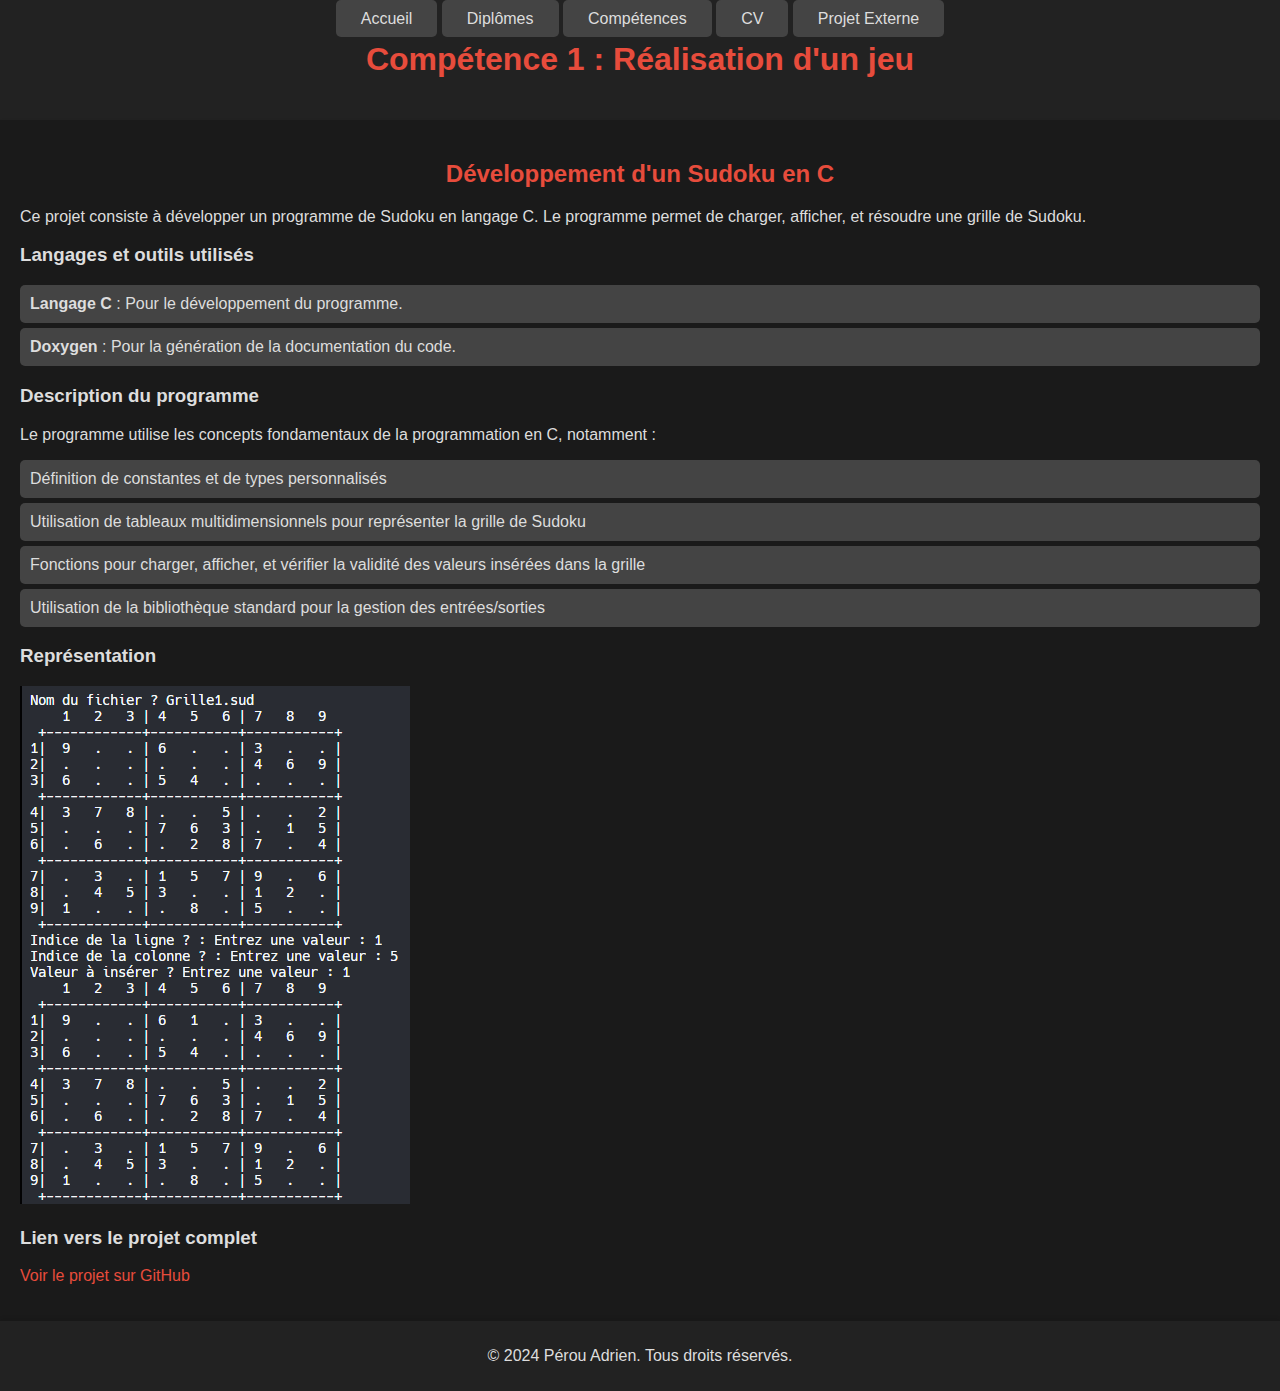
<file: competence1.html>
<!DOCTYPE html>
<html lang="fr">
<head>
    <meta charset="UTF-8">
    <meta name="viewport" content="width=device-width, initial-scale=1.0">
    <title>Compétence 1 - Réaliser</title>
    <link rel="stylesheet" href="styles.css">
</head>
<body>
    <nav class="nav-competence">
        <ul>
            <li><a href="index.html">Accueil</a></li>
            <li><a href="diplomes.html">Diplômes</a></li>
            <li><a href="competences.html">Compétences</a></li>
            <li><a href="cv.html">CV</a></li>
            <li><a href="projet-externe.html">Projet Externe</a></li>
        </ul>
    </nav>
    <header>
        <h1>Compétence 1 : Réalisation d'un jeu</h1>
    </header>
    
    <main>
        <section>
            <h2>Développement d'un Sudoku en C</h2>
            <p>Ce projet consiste à développer un programme de Sudoku en langage C. Le programme permet de charger, afficher, et résoudre une grille de Sudoku.</p>
            
            <h3>Langages et outils utilisés</h3>
            <ul>
                <li><strong>Langage C</strong> : Pour le développement du programme.</li>
                <li><strong>Doxygen</strong> : Pour la génération de la documentation du code.</li>
            </ul>

            <h3>Description du programme</h3>
            <p>Le programme utilise les concepts fondamentaux de la programmation en C, notamment :</p>
            <ul>
                <li>Définition de constantes et de types personnalisés</li>
                <li>Utilisation de tableaux multidimensionnels pour représenter la grille de Sudoku</li>
                <li>Fonctions pour charger, afficher, et vérifier la validité des valeurs insérées dans la grille</li>
                <li>Utilisation de la bibliothèque standard pour la gestion des entrées/sorties</li>
            </ul>

            <h3>Représentation</h3>
            <img src="images/sudoku.png" alt="Représentation du Sudoku en C" class="code-example">

            <h3>Lien vers le projet complet</h3>
            <p>
                <a class="site-link" href="https://github.com/AdrienPerou1/sudoku" target="_blank">Voir le projet sur GitHub</a>
            </p>
        </section>
    </main>
    <footer>
        <p>&copy; 2024 Pérou Adrien. Tous droits réservés.</p>
    </footer>
</body>
</html>
</file>
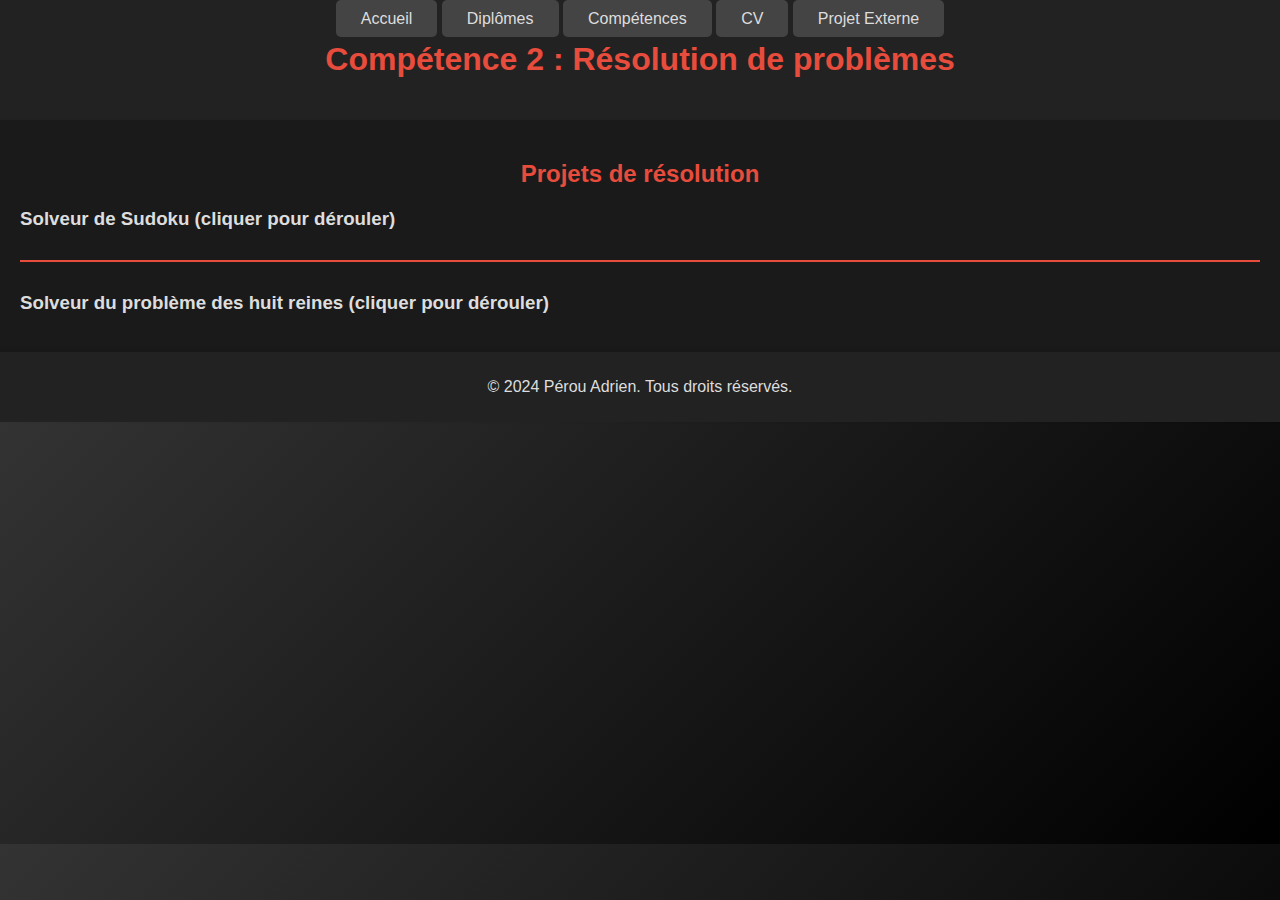
<file: competence2.html>
<!DOCTYPE html>
<html lang="fr">
<head>
    <meta charset="UTF-8">
    <meta name="viewport" content="width=device-width, initial-scale=1.0">
    <title>Compétence 2 - Projets de résolution</title>
    <link rel="stylesheet" href="styles.css">
    <script>
        function toggleProject(projectId) {
            var project = document.getElementById(projectId);
            if (project.style.display === "none") {
                project.style.display = "block";
            } else {
                project.style.display = "none";
            }
        }
    </script>
</head>
<nav class = "nav-competence">
    <ul>
        <li><a href="index.html">Accueil</a></li>
        <li><a href="diplomes.html">Diplômes</a></li>
        <li><a href="competences.html">Compétences</a></li>
        <li><a href="cv.html">CV</a></li>
        <li><a href="projet-externe.html">Projet Externe</a></li>
    </ul>
</nav>
<body>
    <header>
        <h1>Compétence 2 : Résolution de problèmes</h1>
    </header>
    <main>
        <section>
            <h2>Projets de résolution</h2>

            <h3 onclick="toggleProject('sudokuProject')" style="cursor: pointer;">Solveur de Sudoku (cliquer pour dérouler)</h3>
            <div id="sudokuProject" style="display: none;">
                <p>Ce projet consiste à développer un solveur de Sudoku en langage C. Le programme permet de charger, afficher, et résoudre une grille de Sudoku.</p>
                
                <h4>Langages et outils utilisés</h4>
                <ul>
                    <li><strong>Langage C</strong> : Pour le développement du programme.</li>
                    <li><strong>Doxygen</strong> : Pour la génération de la documentation du code.</li>
                </ul>

                <h4>Description du programme</h4>
                <p>Le programme utilise les concepts fondamentaux de la programmation en C, notamment :</p>
                <ul>
                    <li>Définition de constantes et de types personnalisés</li>
                    <li>Utilisation de tableaux multidimensionnels pour représenter la grille de Sudoku</li>
                    <li>Fonctions pour charger, afficher, et vérifier la validité des valeurs insérées dans la grille</li>
                    <li>Utilisation de la bibliothèque standard pour la gestion des entrées/sorties</li>
                </ul>

                <h3>Représentation</h3>
            <img src="images/solveur_sudoku.png" alt="Solveur de Sudoku en C" class="code-example">
                

                <h4>Lien vers le projet complet</h4>
                <p>
                    <a class="site-link" href="https://github.com/AdrienPerou1/solveur_sudoku" target="_blank">Voir le projet sur GitHub</a>
                </p>
            </div>


            <div style="border-top: 2px solid #e74c3c; margin: 30px 0;"></div>
            
            <h3 onclick="toggleProject('eightQueensProject')" style="cursor: pointer;">Solveur du problème des huit reines (cliquer pour dérouler)</h3>
            <div id="eightQueensProject" style="display: none;">
                <p>Ce projet consiste à développer un solveur automatique du problème des huit reines en Python. Le programme utilise deux algorithmes : le backtracking et une méthode basée sur les symétries, rotations et réflexions.</p>

                <h4>Langages et outils utilisés</h4>
                <ul>
                    <li><strong>Python</strong> : Pour le développement du programme.</li>
                </ul>

                <h4>Description du programme</h4>
                <p>Le programme utilise les concepts fondamentaux de la programmation en Python, notamment :</p>
                <ul>
                    <li>Utilisation de fonctions pour vérifier les contraintes du problème des huit reines</li>
                    <li>Méthode de backtracking pour trouver toutes les solutions possibles</li>
                    <li>Algorithme exploitant les symétries, rotations et réflexions pour optimiser la recherche de solutions</li>
                </ul>

                <h3>Représentation</h3>
            <img src="images/solveur_8_reines.png" alt="Représentation du solveur de reines" class="code-example">

                <h4>Lien vers le projet complet</h4>
                <p>
                    <a class="site-link" href="https://github.com/AdrienPerou1/eight-queens_solver" target="_blank">Voir le projet sur GitHub</a>
                </p>
            </div>
        </section>
    </main>
    <footer>
        <p>&copy; 2024 Pérou Adrien. Tous droits réservés.</p>
    </footer>
</body>
</html>
</file>
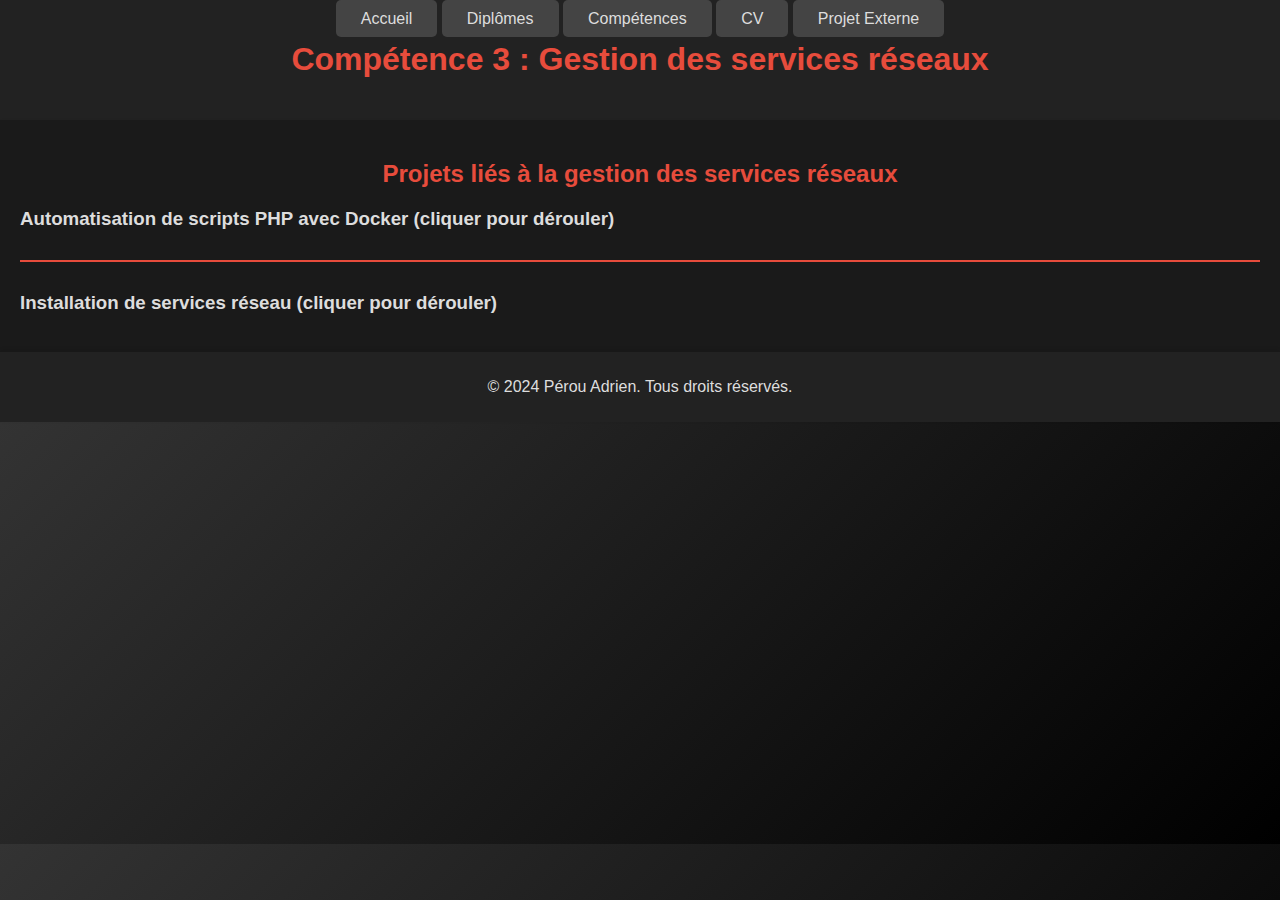
<file: competence3.html>
<!DOCTYPE html>
<html lang="fr">
<head>
    <meta charset="UTF-8">
    <meta name="viewport" content="width=device-width, initial-scale=1.0">
    <title>Compétence 3 - Gestion des services réseaux</title>
    <link rel="stylesheet" href="styles.css">
    <script>
        function toggleProject(projectId) {
            var project = document.getElementById(projectId);
            if (project.style.display === "none") {
                project.style.display = "block";
            } else {
                project.style.display = "none";
            }
        }
    </script>
</head>
<nav class="nav-competence">
    <ul>
        <li><a href="index.html">Accueil</a></li>
        <li><a href="diplomes.html">Diplômes</a></li>
        <li><a href="competences.html">Compétences</a></li>
        <li><a href="cv.html">CV</a></li>
        <li><a href="projet-externe.html">Projet Externe</a></li>
    </ul>
</nav>
<body>
    <header>
        <h1>Compétence 3 : Gestion des services réseaux</h1>
    </header>
    <main>
        <section>
            <h2>Projets liés à la gestion des services réseaux</h2>

            

            <h3 onclick="toggleProject('sae103')" style="cursor: pointer;">Automatisation de scripts PHP avec Docker (cliquer pour dérouler)</h3>
            <div id="sae103" style="display: none;">
                <p>Cette SAÉ se concentre sur l'automatisation de scripts PHP avec Docker. Le projet impliquait la création d'un script PHP capable de transformer des fichiers Markdown en PDF.</p>
                <embed src="sujets/SAE_1.03_-_Sujet_v4.pdf" type="application/pdf" width="100%" height="500px" />

                <h4>Langages et outils utilisés</h4>
                <ul>
                    <li><strong>PHP</strong> : Pour le développement du script.</li>
                    <li><strong>Docker</strong> : Pour la conteneurisation du script.</li>
                </ul>

                <h4>Description du projet</h4>
                <p>Le projet comprenait plusieurs étapes :</p>
                <ul>
                    <li>Développement d'un script PHP pour transformer des fichiers Markdown en PDF</li>
                    <li>Automatisation du processus de transformation avec Docker</li>
                </ul>


                </code></pre>

                <h4>Exemple de script PHP</h4>
                <pre><code>
                } else if (substr($ligne, 0, 1) === '#') {
                    // Ajoute un en-tête de niveau correspondant au nombre de '#'
                    $headerLevel = substr_count($ligne, '#');
                    $html .= '<h' . $headerLevel . '>';
                    $html .= trim(substr($ligne, $headerLevel + 1));
                    if ($headerLevel > 0) {
                        $html .= '</h' . $headerLevel . '>';
                    }
            
            
                    // Remplace le [texte](lien) en HTML
                } else if (preg_match('/^\[(.*?)\]\((.*?)\)$/', $ligne, $url)) {
                     $html .= '<a href="' . $url[2] . '">' . $url[1] . '</a>';
            
            
                    // Ajoute du texte en italique
                } else if (preg_match('/\*([^*]+)\*/', $ligne, $italique)) {
                    $html .= '<em>' . $italique[1] . '</em>';
            
            
                    // Ajoute du texte en gras
                } else if (preg_match('/\*\*([^*]+)\*\*/', $ligne, $gras)) {
                    $html .= '<strong>' . $gras[1] . '</strong>';
                } 
            }
                </code></pre>

                <h4>Lien vers le projet complet</h4>
                <p>
                    <a class="site-link" href="https://github.com/AdrienPerou1/markdown2pdf" target="_blank">Voir le projet sur GitHub</a>
                </p>
            </div>

            <div style="border-top: 2px solid #e74c3c; margin: 30px 0;"></div>


            <h3 onclick="toggleProject('sae203')" style="cursor: pointer;">Installation de services réseau (cliquer pour dérouler)</h3>
            <div id="sae203" style="display: none;">
                <p>Cette SAÉ vise à installer et configurer un serveur web avec une authentification sécurisé.</p>
                <embed src="sujets/___TP_SAE_203_STUDENT.pdf" type="application/pdf" width="100%" height="500px" />

                <h4>Langages et outils utilisés</h4>
                <ul>
                    <li><strong>Machine virtuelle sur Linux</strong> : Pour l'environnement serveur.</li>
                    <li><strong>Apache</strong> : Serveur web.</li>
                    <li><strong>MySQL</strong> : Système de gestion de base de données.</li>
                    <li><strong>PHP</strong> : Langage de script côté serveur.</li>
                </ul>

                <h4>Description du projet</h4>
                <p>Le projet consistait à installer et configurer un serveur web complet avec Apache, MySQL et PHP. Voici quelques-unes des tâches réalisées :</p>
                <ul>
                    <li>Installation et configuration du serveur Apache</li>
                    <li>Configuration de la base de données MySQL</li>
                    <li>Intégration de PHP pour le traitement dynamique des pages web</li>
                </ul>

                <h4>Exemple de configuration Apache</h4>
                <pre><code>
# Chargement des modules nécessaires
htpasswd -c /etc/apache2/.htpasswd admin

# Configuration de la racine des documents
DocumentRoot "/var/www/html"
<Directory "/var/www/html/private">
    AuthType Basic
    AuthName "Espace Privé : Veuillez saisir votre mot de passe"
    AuthUserFile /etc/apache2/.htpasswd
    Require valid-user
</Directory>
                </code></pre>

                <h4>Lien vers les fichiers de configuration</h4>
                <p>
                    <a class="site-link" href="https://github.com/AdrienPerou1/configuration_server_web" download>Voir le projet sur GitHub</a>
                </p>
            </div>

            
        </section>
    </main>
    <footer>
        <p>&copy; 2024 Pérou Adrien. Tous droits réservés.</p>
    </footer>
</body>
</html>
</file>
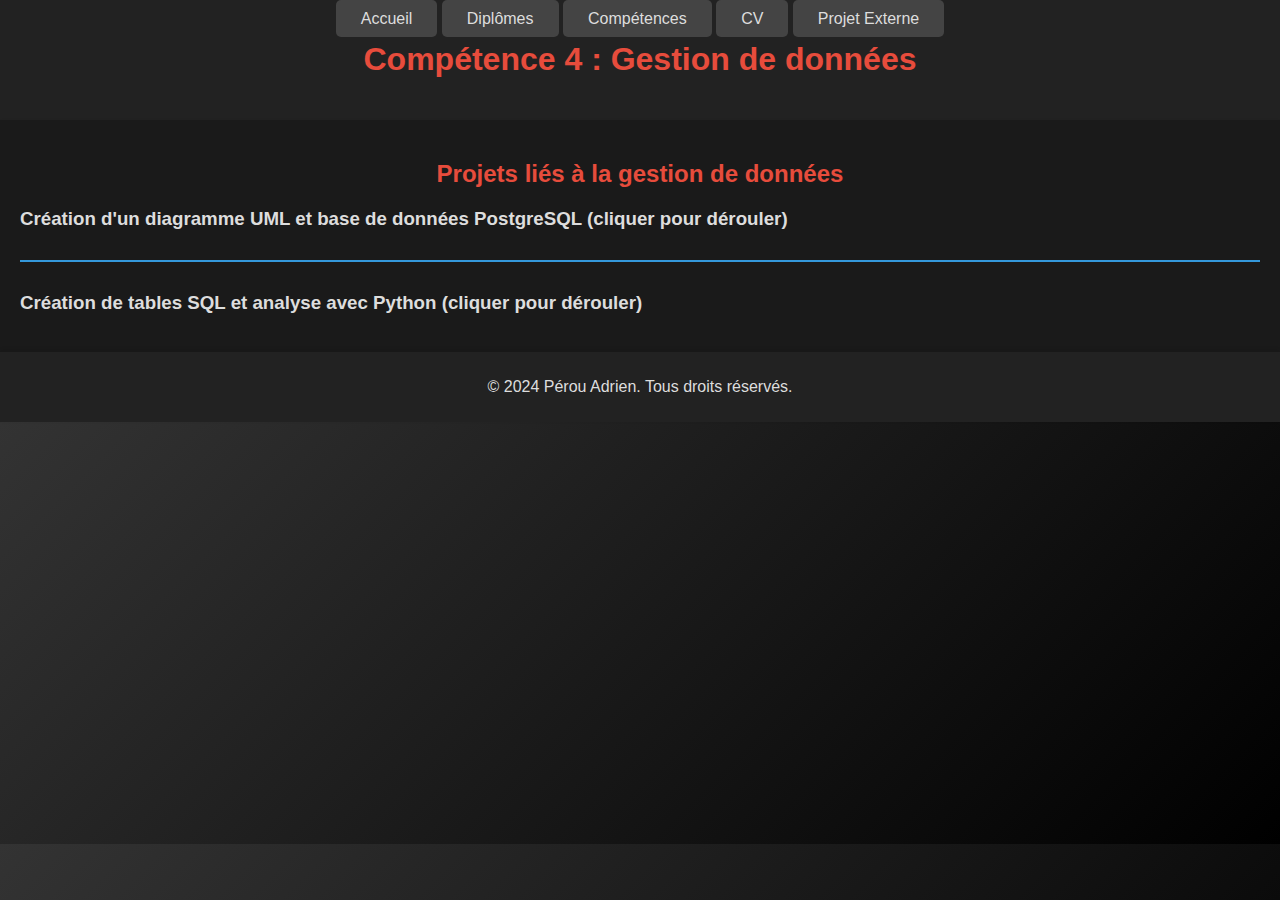
<file: competence4.html>
<!DOCTYPE html>
<html lang="fr">
<head>
    <meta charset="UTF-8">
    <meta name="viewport" content="width=device-width, initial-scale=1.0">
    <title>Compétence 4 - Gestion de données</title>
    <link rel="stylesheet" href="styles.css">
    <script>
        function toggleProject(projectId) {
            var project = document.getElementById(projectId);
            if (project.style.display === "none") {
                project.style.display = "block";
            } else {
                project.style.display = "none";
            }
        }
    </script>
</head>
<nav class="nav-competence">
    <ul>
        <li><a href="index.html">Accueil</a></li>
        <li><a href="diplomes.html">Diplômes</a></li>
        <li><a href="competences.html">Compétences</a></li>
        <li><a href="cv.html">CV</a></li>
        <li><a href="projet-externe.html">Projet Externe</a></li>
    </ul>
</nav>
<body>
    <header>
        <h1>Compétence 4 : Gestion de données</h1>
    </header>
    <main>
        <section>
            <h2>Projets liés à la gestion de données</h2>

            <h3 onclick="toggleProject('sae1')" style="cursor: pointer;">Création d'un diagramme UML et base de données PostgreSQL (cliquer pour dérouler)</h3>
            <div id="sae1" style="display: none;">
                <p>Cette SAÉ consistait à créer un diagramme de classe UML avec Visual Paradigm, puis à implémenter la base de données en PostgreSQL avec SQL Workbench.</p>
                <embed src="sujets/SujetFinalP1.pdf" type="application/pdf" width="100%" height="500px" />

                <h4>Langages et outils utilisés</h4>
                <ul>
                    <li><strong>Visual Paradigm</strong> : Pour la création du diagramme UML.</li>
                    <li><strong>PostgreSQL</strong> : Système de gestion de base de données.</li>
                    <li><strong>SQL Workbench</strong> : Pour la gestion et la manipulation de la base de données.</li>
                </ul>

                <h4>Description du projet</h4>
                <p>Le projet incluait les étapes suivantes :</p>
                <ul>
                    <li>Création d'un diagramme de classe UML détaillant les entités et leurs relations</li>
                    <li>Implémentation du modèle de données en PostgreSQL</li>
                </ul>

                <h3>Représentation</h3>
            <img src="images/SAE 1.04.png" alt="Représentation de l'UML" class="code-example">

                <h4>Lien vers le projet complet</h4>
                <p>
                    <a class="site-link" href="https://github.com/AdrienPerou1/nation_program_diagram" download>Voir le projet sur GitHub</a>
                </p>
            </div>

            <div style="border-top: 2px solid #3498db; margin: 30px 0;"></div>

            <h3 onclick="toggleProject('sae2')" style="cursor: pointer;">Création de tables SQL et analyse avec Python (cliquer pour dérouler)</h3>
            <div id="sae2" style="display: none;">
                <p>Cette SAÉ impliquait la création de tables SQL à partir d'un diagramme UML, le peuplement des tables et l'analyse des statistiques avec Python.</p>
                <embed src="sujets/sae204_2024_partie1.pdf" type="application/pdf" width="100%" height="500px" />

                <h4>Langages et outils utilisés</h4>
                <ul>
                    <li><strong>SQL</strong> : Pour la création et le peuplement des tables.</li>
                    <li><strong>Python</strong> : Pour l'analyse des données et les statistiques.</li>
                </ul>

                <h4>Description du projet</h4>
                <p>Les tâches réalisées comprenaient :</p>
                <ul>
                    <li>Développement du script SQL pour créer les tables et les relations</li>
                    <li>Peuplement des tables avec des données sur les collèges</li>
                    <li>Utilisation de Python pour analyser les données et générer des statistiques</li>
                </ul>

                <h3>Représentation</h3>
                <embed src="images/rapport sae204.pdf" type="application/pdf" width="100%" height="500px" />

                <h4>Lien vers le projet complet</h4>
                <p>
                    <a class="site-link" href="https://github.com/AdrienPerou1/sql-analysis-python" target="_blank">Voir le projet sur GitHub</a>
                </p>
            </div>
        </section>
    </main>
    <footer>
        <p>&copy; 2024 Pérou Adrien. Tous droits réservés.</p>
    </footer>
</body>
</html>
</file>
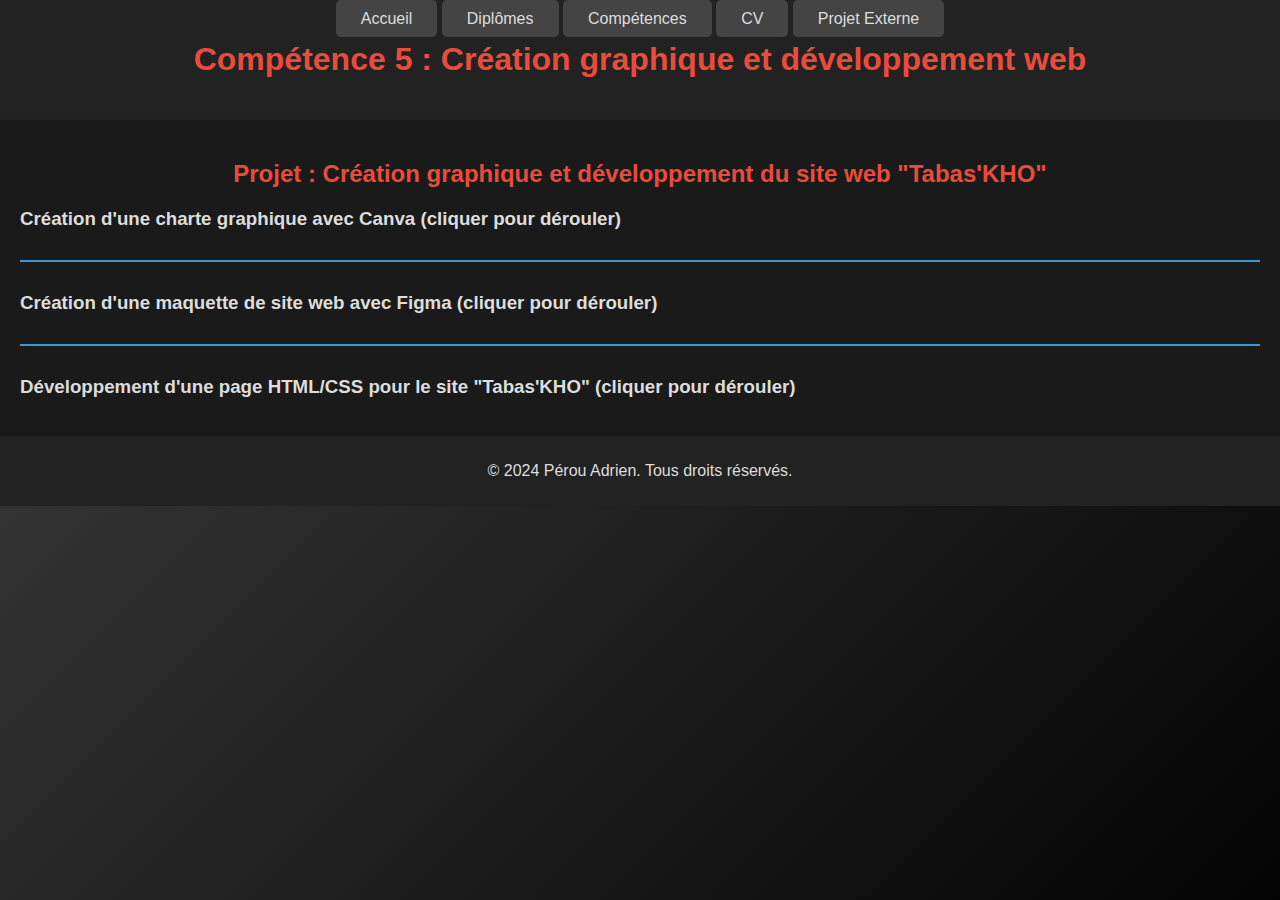
<file: competence5.html>
<!DOCTYPE html>
<html lang="fr">
<head>
    <meta charset="UTF-8">
    <meta name="viewport" content="width=device-width, initial-scale=1.0">
    <title>Compétence 5 - Création graphique et développement web</title>
    <link rel="stylesheet" href="styles.css">
    <script>
        function toggleProject(projectId) {
            var project = document.getElementById(projectId);
            if (project.style.display === "none") {
                project.style.display = "block";
            } else {
                project.style.display = "none";
            }
        }
    </script>
</head>
<nav class="nav-competence">
    <ul>
        <li><a href="index.html">Accueil</a></li>
        <li><a href="diplomes.html">Diplômes</a></li>
        <li><a href="competences.html">Compétences</a></li>
        <li><a href="cv.html">CV</a></li>
        <li><a href="projet-externe.html">Projet Externe</a></li>
    </ul>
</nav>
<body>
    <header>
        <h1>Compétence 5 : Création graphique et développement web</h1>
    </header>
    <main>
        <section>
            <h2>Projet : Création graphique et développement du site web "Tabas'KHO"</h2>

            <h3 onclick="toggleProject('charteGraphique')" style="cursor: pointer;">Création d'une charte graphique avec Canva (cliquer pour dérouler)</h3>
            <div id="charteGraphique" style="display: none;">
                <p>Cette partie du projet consistait à créer une charte graphique complète pour le site web de streaming "Tabas'KHO" en utilisant Canva.</p>
                <embed src="sujets/B23_Chartre_Graphique.pdf" type="application/pdf" width="100%" height="500px" />

                <h4>Outils utilisés</h4>
                <ul>
                    <li><strong>Canva</strong> : Pour la création de la charte graphique.</li>
                </ul>

                <h4>Description de la charte graphique</h4>
                <p>Les éléments inclus dans la charte graphique sont :</p>
                <ul>
                    <li>Logo de l'entreprise</li>
                    <li>Palette de couleurs</li>
                    <li>Typographie</li>
                    <li>Icônes et images</li>
                </ul>

                <h4>Lien vers la charte graphique complète</h4>
                <p>
                    <a class="site-link" href="sujets/B23_Chartre_Graphique.pdf" download>Télécharger la charte graphique</a>
                </p>
            </div>

            <div style="border-top: 2px solid #3498db; margin: 30px 0;"></div>

            <h3 onclick="toggleProject('maquetteFigma')" style="cursor: pointer;">Création d'une maquette de site web avec Figma (cliquer pour dérouler)</h3>
            <div id="maquetteFigma" style="display: none;">
                <p>Cette partie du projet consistait à créer une maquette interactive du site web de streaming "Tabas'KHO" en utilisant Figma.</p>

                <h4>Outils utilisés</h4>
                <ul>
                    <li><strong>Figma</strong> : Pour la création de la maquette interactive.</li>
                </ul>

                <h4>Description de la maquette</h4>
                <p>Les éléments inclus dans la maquette sont :</p>
                <ul>
                    <li>Page d'accueil</li>
                    <li>Page de catalogue des films</li>
                    <li>Page de détail d'un film</li>
                    <li>Page de connexion et d'inscription</li>
                </ul>

                <h4>Maquette pour la série The Walking Dead</h4>
            <img src="images/Maquette s1.05.png" alt="Maquette Figma" width="1000" height="500" class="project-photo">
            </div>


            <div style="border-top: 2px solid #3498db; margin: 30px 0;"></div>

            <h3 onclick="toggleProject('pageHTMLCSS')" style="cursor: pointer;">Développement d'une page HTML/CSS pour le site "Tabas'KHO" (cliquer pour dérouler)</h3>
            <div id="pageHTMLCSS" style="display: none;">
                <p>Cette partie du projet consistait à développer une page HTML/CSS pour le site web de streaming "Tabas'KHO" en utilisant les normes de la charte graphique et de la maquette.</p>

                <h4>Outils et langages utilisés</h4>
                <ul>
                    <li><strong>HTML</strong> : Pour la structure du site web.</li>
                    <li><strong>CSS</strong> : Pour le style et la mise en page.</li>
                </ul>

                <h4>Description du développement web</h4>
                <p>Le projet incluait les éléments suivants :</p>
                <ul>
                    <li>Structure de la page d'accueil</li>
                    <li>Style conforme à la charte graphique</li>
                    <li>Utilisation des classes et identifiants CSS pour la mise en page</li>
                </ul>

                <h4>Lien vers le projet complet</h4>
                <p>
                    <a class="site-link" href="https://github.com/AdrienPerou1/tabas-kho" download>Voir le projet sur GitHub</a>
                </p>
            </div>
        </section>
    </main>
    <footer>
        <p>&copy; 2024 Pérou Adrien. Tous droits réservés.</p>
    </footer>
</body>
</html>
</file>
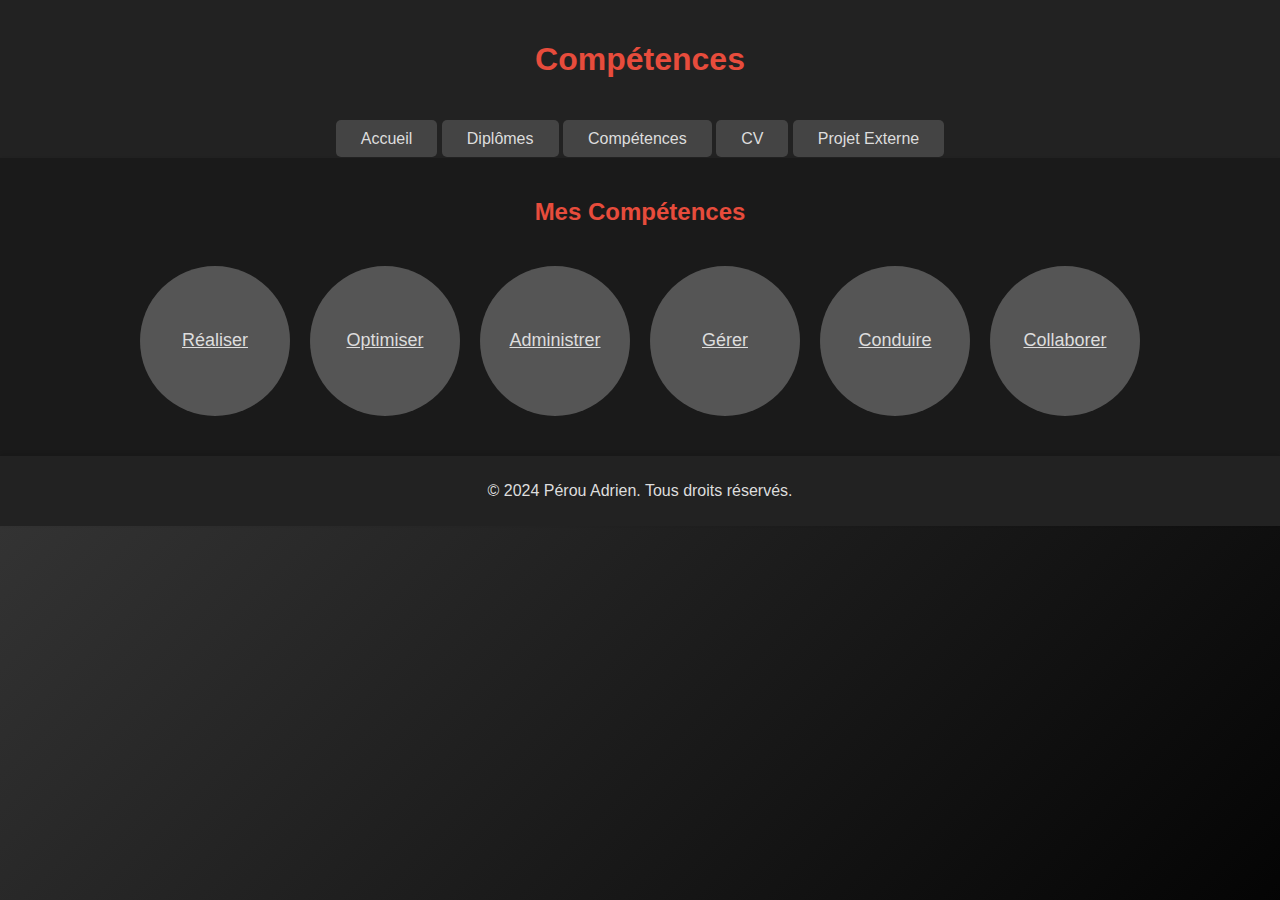
<file: competences.html>
<!DOCTYPE html>
<html lang="fr">
<head>
    <meta charset="UTF-8">
    <meta name="viewport" content="width=device-width, initial-scale=1.0">
    <title>Compétences - Adrien Pérou</title>
    <link rel="stylesheet" href="styles.css">
</head>
<body>
    <header>
        <h1>Compétences</h1>
    </header>
    <nav>
        <ul>
            <li><a href="index.html">Accueil</a></li>
            <li><a href="diplomes.html">Diplômes</a></li>
            <li><a href="competences.html">Compétences</a></li>
            <li><a href="cv.html">CV</a></li>
            <li><a href="projet-externe.html">Projet Externe</a></li>
        </ul>
    </nav>
    <main>
        <section id="competences">
            <h2>Mes Compétences</h2>
            <div class="competences-container">
                <a href="competence1.html" class="competence-circle">
                    Réaliser
                    <span>Développer — c’est-à-dire concevoir, coder, tester et intégrer — une solution informatique pour un client.</span>
                </a>
                <a href="competence2.html" class="competence-circle">
                    Optimiser
                    <span>Proposer des applications informatiques optimisées en fonction de critères spécifiques : temps d’exécution, précision, consommation de ressources.</span>
                </a>
                <a href="competence3.html" class="competence-circle">
                    Administrer
                    <span>Installer, configurer, mettre à disposition, maintenir en conditions opérationnelles des infrastructures, des services et des réseaux et optimiser le système informatique d’une organisation.</span>
                </a>
                <a href="competence4.html" class="competence-circle">
                    Gérer
                    <span>Concevoir, gérer, administrer et exploiter les données de l’entreprise et mettre à disposition toutes les informations pour un bon pilotage de l’entreprise.</span>
                </a>
                <a href="competence5.html" class="competence-circle">
                    Conduire
                    <span>Satisfaire les besoins des utilisateurs au regard de la chaîne de valeur du client, organiser et piloter un projet informatique avec des méthodes classiques ou agiles.</span>
                </a>
                <a href="competence6.html" class="competence-circle">
                    Collaborer
                    <span>Acquérir, développer et exploiter les aptitudes nécessaires pour travailler efficacement dans une équipe informatique.</span>
                </a>
            </div>
        </section>
    </main>
    <footer>
        <p>&copy; 2024 Pérou Adrien. Tous droits réservés.</p>
    </footer>
</body>
</html>
</file>
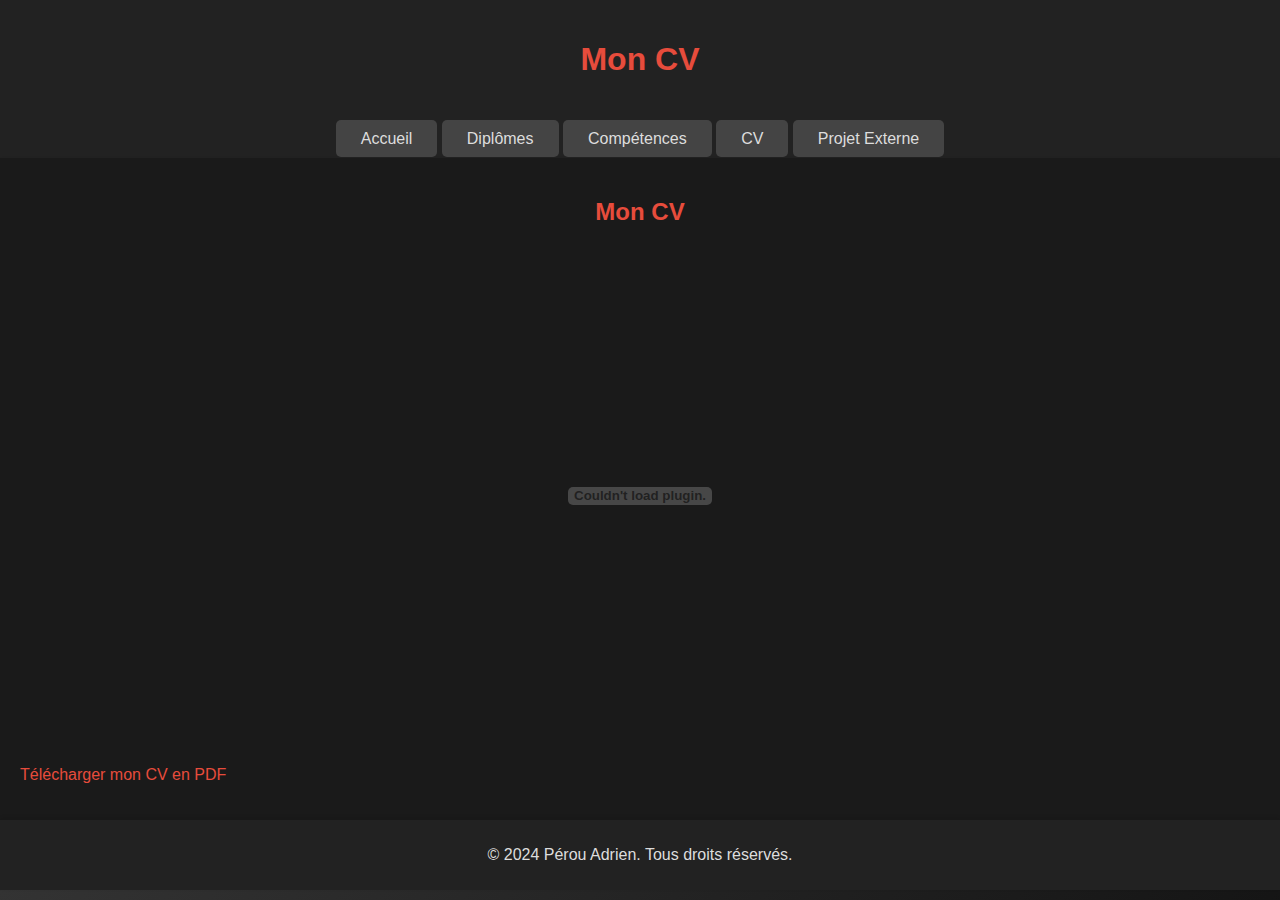
<file: cv.html>
<!DOCTYPE html>
<html lang="fr">
<head>
    <meta charset="UTF-8">
    <meta name="viewport" content="width=device-width, initial-scale=1.0">
    <title>CV - Portfolio</title>
    <link rel="stylesheet" href="styles.css">
</head>
<body>
    <header>
        <h1>Mon CV</h1>
    </header>
    <nav>
        <ul>
            <li><a href="index.html">Accueil</a></li>
            <li><a href="diplomes.html">Diplômes</a></li>
            <li><a href="competences.html">Compétences</a></li>
            <li><a href="cv.html">CV</a></li>
            <li><a href="projet-externe.html">Projet Externe</a></li>
        </ul>
    </nav>
    <main>
        <section id="cv">
            <h2>Mon CV</h2>
            <embed src="cv_PEROU_ADRIEN.pdf" type="application/pdf" width="100%" height="500px" />
            <p><a class="site-link" href="cv_PEROU_ADRIEN.pdf" download="cv_PEROU_ADRIEN.pdf" onclick="forceDownload()">Télécharger mon CV en PDF</a></p>
        
        </section>
    </main>
    <footer>
        <p>&copy; 2024 Pérou Adrien. Tous droits réservés.</p>
    </footer>

    <script>
        function forceDownload() {
            var link = document.createElement('a');
            link.href = 'cv_PEROU_ADRIEN.pdf';
            link.download = 'cv_PEROU_ADRIEN.pdf';
            document.body.appendChild(link);
            link.click();
            document.body.removeChild(link);
        }
    </script>

</body>
</html>
</file>
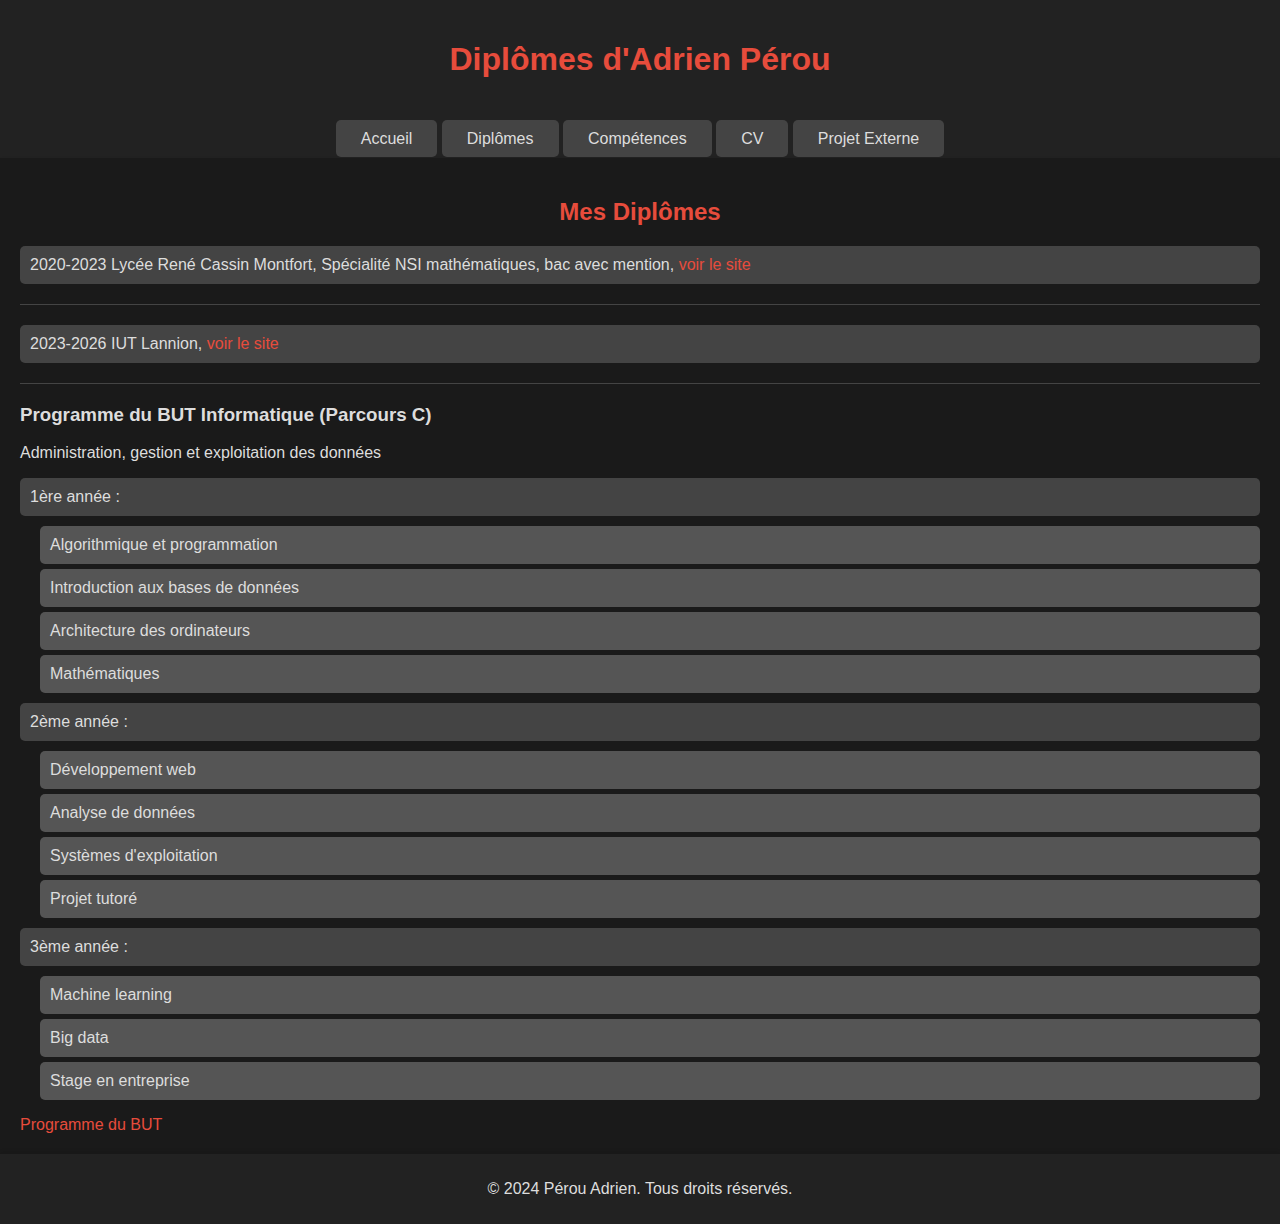
<file: diplomes.html>
<!DOCTYPE html>
<html lang="fr">
<head>
    <meta charset="UTF-8">
    <meta name="viewport" content="width=device-width, initial-scale=1.0">
    <title>Diplômes - Adrien Pérou</title>
    <link rel="stylesheet" href="styles.css">
</head>
<body>
    <header>
        <h1>Diplômes d'Adrien Pérou</h1>
    </header>
    <nav>
        <ul>
            <li><a href="index.html">Accueil</a></li>
            <li><a href="diplomes.html">Diplômes</a></li>
            <li><a href="competences.html">Compétences</a></li>
            <li><a href="cv.html">CV</a></li>
            <li><a href="projet-externe.html">Projet Externe</a></li>
        </ul>
    </nav>
    <main>
        <section id="diplomes">
            <h2>Mes Diplômes</h2>
            <ul>
                <li>
                    2020-2023 Lycée René Cassin Montfort, Spécialité NSI mathématiques, bac avec mention,
                    <a class="site-link" href="https://www.lycee-rene-cassin-montfort-sur-meu.ac-rennes.fr" target="_blank">voir le site</a>
                </li>
                <hr>
                <li>
                    2023-2026 IUT Lannion,
                    <a class="site-link" href="https://iut-lannion.univ-rennes.fr" target="_blank">voir le site</a>
                </li>
            </ul>
            <hr>
            <h3>Programme du BUT Informatique (Parcours C)</h3>
            <p>Administration, gestion et exploitation des données</p>
            <ul>
                <li>1ère année :</li>
                <ul>
                    <li>Algorithmique et programmation</li>
                    <li>Introduction aux bases de données</li>
                    <li>Architecture des ordinateurs</li>
                    <li>Mathématiques</li>
                </ul>
                <li>2ème année :</li>
                <ul>
                    <li>Développement web</li>
                    <li>Analyse de données</li>
                    <li>Systèmes d'exploitation</li>
                    <li>Projet tutoré</li>
                </ul>
                <li>3ème année :</li>
                <ul>
                    <li>Machine learning</li>
                    <li>Big data</li>
                    <li>Stage en entreprise</li>
                </ul>
            </ul>
            <a class="site-link" href="https://www.enseignementsup-recherche.gouv.fr/sites/default/files/annexe-2-licence-professionnelle-bachelor-universitaire-de-technologie-informatique-29016.pdf" target="_blank">Programme du BUT</a>
        </section>
    </main>
    <footer>
        <p>&copy; 2024 Pérou Adrien. Tous droits réservés.</p>
    </footer>
</body>
</html>
</file>
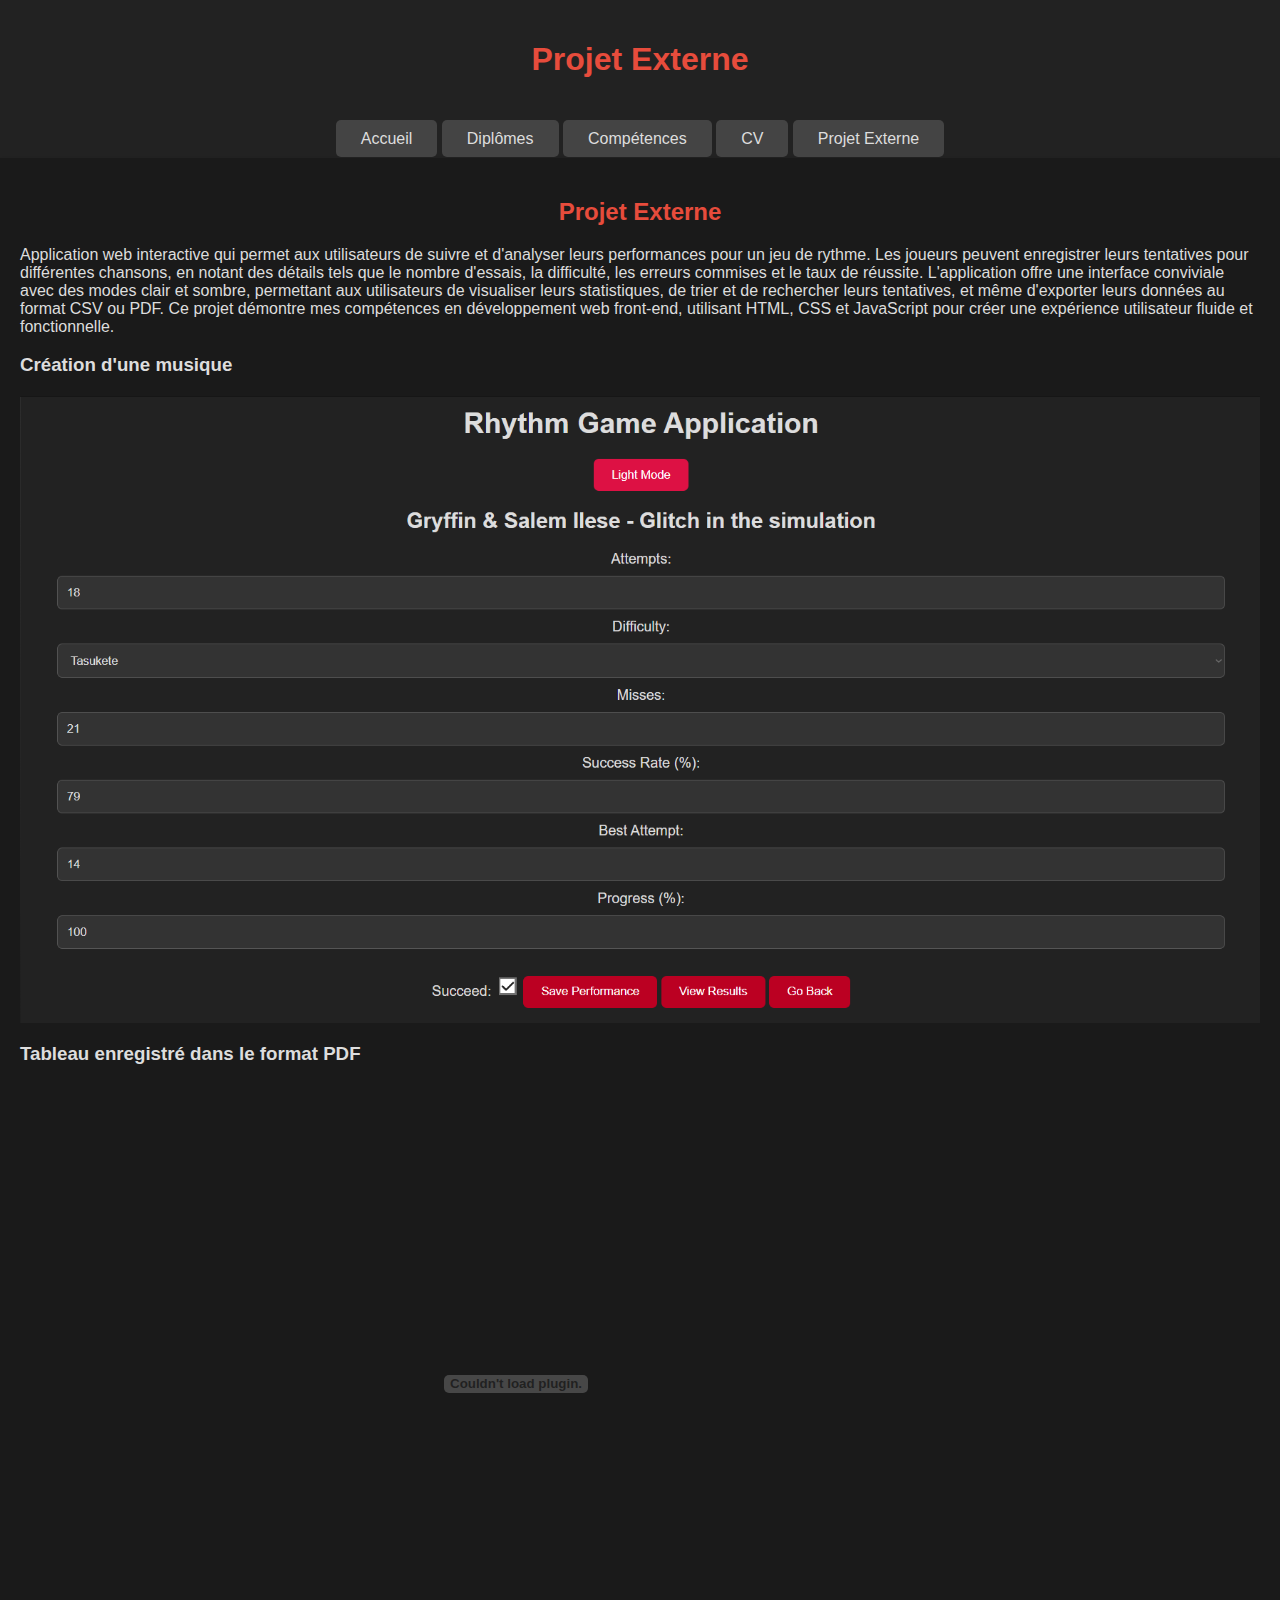
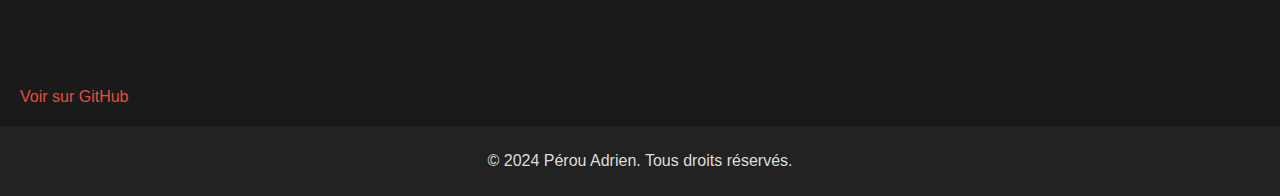
<file: projet-externe.html>
<!DOCTYPE html>
<html lang="fr">
<head>
    <meta charset="UTF-8">
    <meta name="viewport" content="width=device-width, initial-scale=1.0">
    <title>Projet Externe - Adrien Pérou</title>
    <link rel="stylesheet" href="styles.css">
</head>
<body>
    <header>
        <h1>Projet Externe</h1>
    </header>
    <nav>
        <ul>
            <li><a href="index.html">Accueil</a></li>
            <li><a href="diplomes.html">Diplômes</a></li>
            <li><a href="competences.html">Compétences</a></li>
            <li><a href="cv.html">CV</a></li>
            <li><a href="projet-externe.html">Projet Externe</a></li>
        </ul>
    </nav>
    <main>
        <section id="projet-externe">
            <h2>Projet Externe</h2>
            <p>Application web interactive qui permet aux utilisateurs de suivre et d'analyser leurs performances pour un jeu de rythme. 
                    Les joueurs peuvent enregistrer leurs tentatives pour différentes chansons, en notant des détails tels que le nombre d'essais, la difficulté, 
                    les erreurs commises et le taux de réussite. L'application offre une interface conviviale avec des modes clair et sombre, permettant aux 
                    utilisateurs de visualiser leurs statistiques, de trier et de rechercher leurs tentatives, et même d'exporter leurs données au format CSV ou PDF. 
                    Ce projet démontre mes compétences en développement web front-end, utilisant HTML, CSS et JavaScript pour créer une expérience utilisateur fluide 
                    et fonctionnelle.</p> 

            <h3>Création d'une musique</h3>
            <img src="images/creation_musique.png" alt="Capture d'écran de la création d'une musique" class="project-photo">
            <h3>Tableau enregistré dans le format PDF</h3>
            <div class="project-content">
            <embed src="images/essai_PB.pdf" type="application/pdf" width="80%" height="600px" />
                <br>
                   
                
                <a class="site-link" href="https://github.com/AdrienPerou1/pb_register" class="project-link" target="_blank">Voir sur GitHub</a> 
            </div>
        </section>
    </main>
    <footer>
        <p>&copy; 2024 Pérou Adrien. Tous droits réservés.</p>
    </footer>
</body>
</html>
</file>
<file: styles.css>
body {
    background: linear-gradient(135deg, #333, #000);
    color: #ddd;
    font-family: 'Helvetica Neue', Arial, sans-serif;
    margin: 0;
    padding: 0;
}

header {
    background-color: #222;
    color: #ddd;
    padding: 20px;
    text-align: center;
    box-shadow: 0 2px 4px rgba(0, 0, 0, 0.1);
}
.nav-competence {
    position: fixed;
    width: 100%;
    z-index: 1000; 
}

nav ul {
    background-color: #222;
    list-style: none;
    margin: 0;
    overflow: hidden;
    padding: 0;
    text-align: center;
}


nav ul li {
    display: inline;
}

nav ul li a {
    color: #ddd;
    display: inline-block;
    border-radius: 5px; /* Add rounded corners */
    padding: 10px 15px;
    text-decoration: none;
    transition: background-color 0.3s, color 0.3s;
}

nav ul li a:hover {
    border-radius: 5px;
    background-color: #444;
    color: #fff;
}

main {
    
    padding: 20px;
    background-color: #1a1a1a;
    color: #ddd;
    box-shadow: 0 2px 4px rgba(0, 0, 0, 0.1);
}

h1, h2 {
    color: #e74c3c;
    text-align: center;
}

ul {
    list-style: none;
    padding: 0;
}

ul li {
    background: #444;
    margin: 5px 0;
    padding: 10px;
    border-radius: 5px;
}

ul ul {
    margin: 10px 0 10px 20px;
}

ul ul li {
    background: #555;
}

.objective-list {
    max-width: 200px;
}

.competences-container {
    display: flex;
    justify-content: center;
    align-items: center;
    flex-wrap: wrap;
    gap: 20px;
    padding: 20px;
}

.competence-circle {
    width: 150px;
    height: 150px;
    background-color: #555;
    border-radius: 50%;
    display: flex;
    justify-content: center;
    align-items: center;
    text-align: center;
    color: #ddd;
    font-size: 18px;
    position: relative;
    cursor: pointer;
    transition: transform 0.3s, background-color 0.3s;
}

.competence-circle:hover {
    background-color: #e74c3c;
    transform: scale(1.1);
}

.competence-circle span {
    display: none;
    position: absolute;
    top: 100%;
    left: 50%;
    transform: translateX(-50%);
    width: 200px;
    background-color: #444;
    color: #ddd;
    padding: 10px;
    border-radius: 5px;
    box-shadow: 0 2px 4px rgba(0, 0, 0, 0.2);
    text-align: left;
}

.competence-circle:hover span {
    display: block;
}

a.site-link {
    color: #e74c3c;
    text-decoration: none;
}

a.site-link:hover {
    color: #e98b77;
}

footer {
    background-color: #222;
    color: #ddd;
    padding: 10px;
    text-align: center;
    box-shadow: 0 -2px 4px rgba(0, 0, 0, 0.1);
}

.profile-photo {
    border-radius: 50%;
    float: left;
    margin-right: 20px;
    width: 150px;
    box-shadow: 0 2px 4px rgba(0, 0, 0, 0.1);
}

.project-photo {
    width: 100%; 
    height: auto;  
    display: block;
    margin: 20px auto;  
}


hr {
    border: 0;
    height: 1px;
    background: #444;
    margin: 20px 0;
}
</file>
